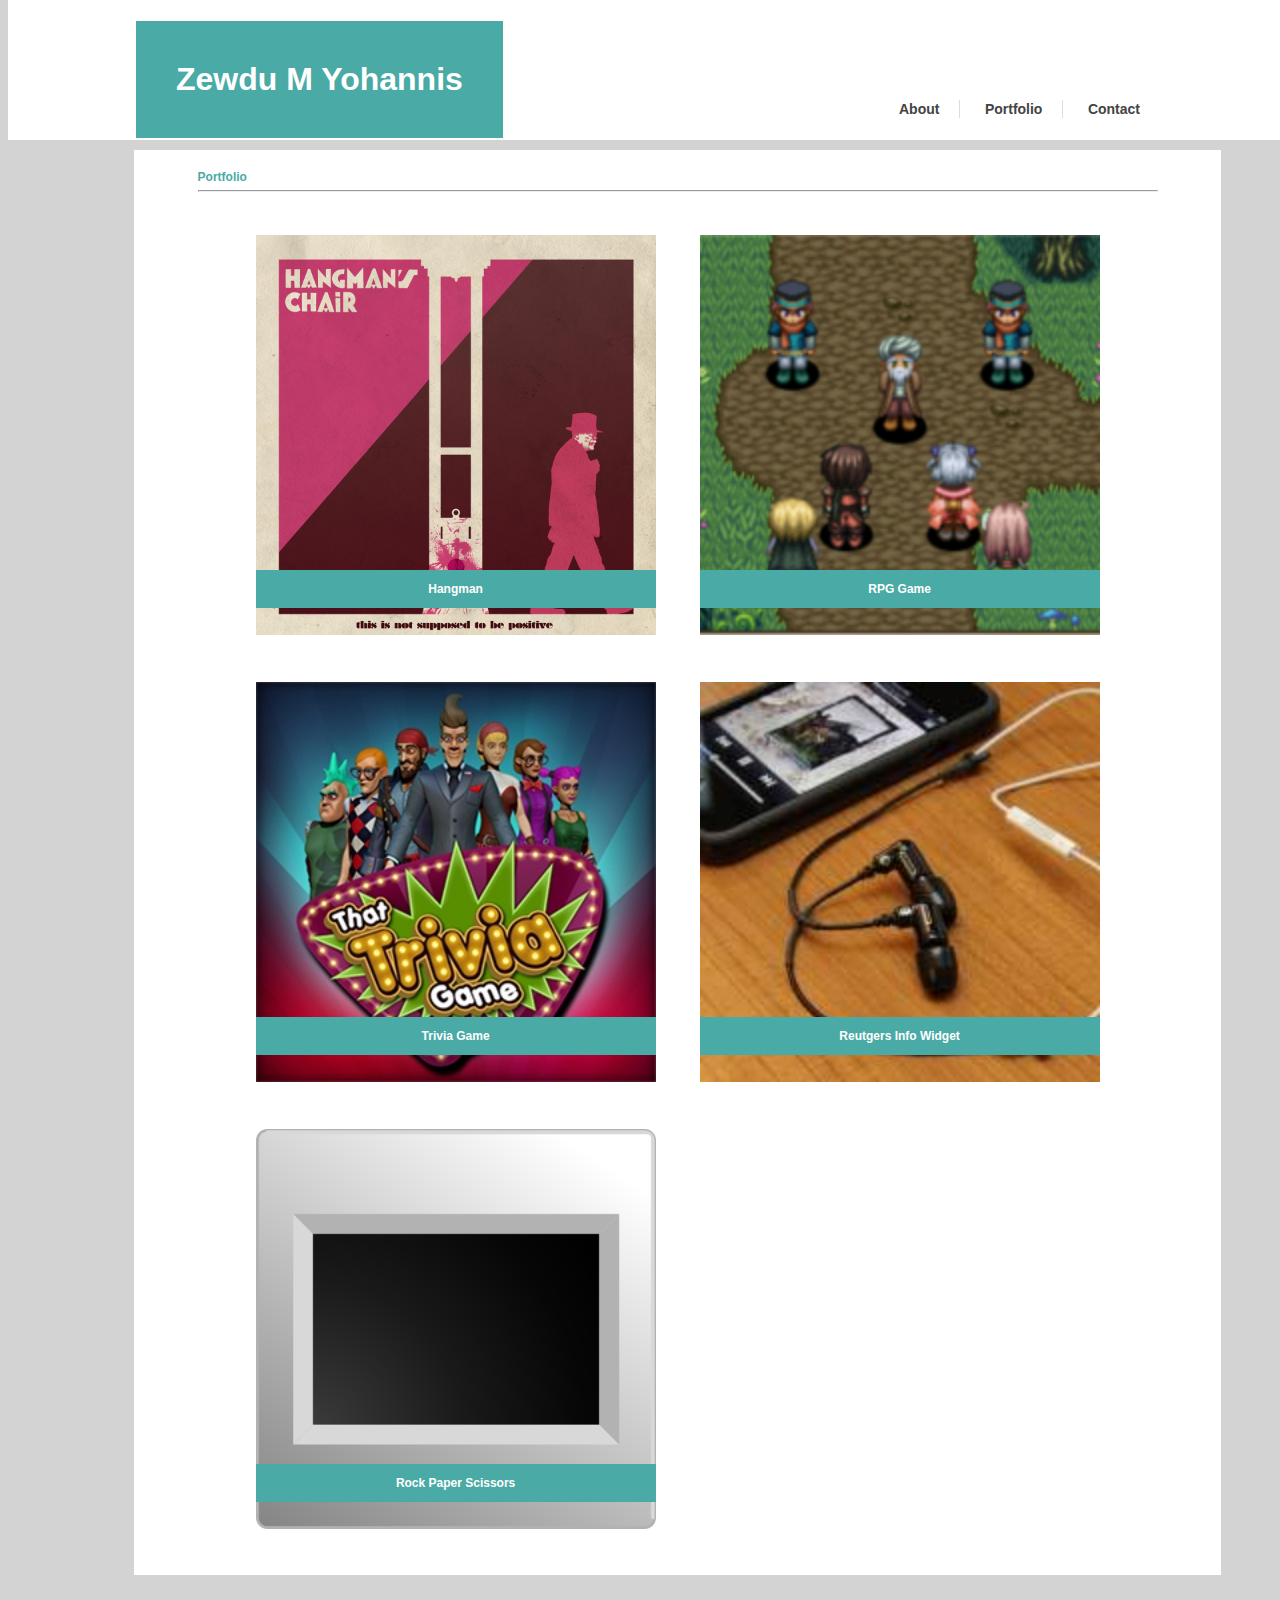
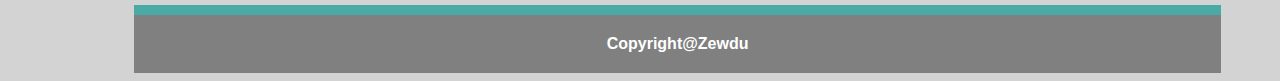
<file: PortfolioF.html>
<!DOCTYPE html>
<header>
<link rel="stylesheet" type="text/css" href="Style.css"/> 
<div id='header'>
    <div class="container">
      <h1 class="MyName">Zewdu M Yohannis</h1>
      <nav>
        <ul>
          <li class='VerticalRight'><a href="Home.html">About</a></li>
          <li class='VerticalRight'><a href="PortfolioF.html">Portfolio</a></li>
          <li><a href="Form.html">Contact</a></li>
		  
        </ul>
      </nav>
    </div>
	

  </div>
</header>
    <body>
<div class='PortfolioContainer'>
          <div class="Portfolio">Portfolio</div>
		  <hr>

<table id="PortfolioTab" style="text-align:center;" align="center">
<tr><td>
<div class="containerBody">
 <img src="hangman.jpg" width="400" height="400">
  <div class="text-block">
    <p>Hangman</p>
  </div>
 </div>
 </td>
 <td>
<div class="containerBody">
 <img src="RPG.jpg" width="400" height="400"> 
   <div class="text-block">
    <p>RPG Game</p>
  </div>
 
 </div></td></tr>
 
 <tr><td>
<div class="containerBody"> 
<img src="Trivia.jpg" width="400" height="400">
  <div class="text-block">
    <p>Trivia Game</p>
  </div>
</div></td><td>
<div class="containerBody">
 <img src="Reutgers.jpg" width="400" height="400">
  <div class="text-block">
    <p>Reutgers Info Widget</p>
  </div></td></tr>
 <tr><td>
 </div>
<div class="containerBody">
 <img src="Rock.png" width="400" height="400">
   <div class="text-block">
    <p>Rock Paper Scissors</p>
  </div>
 
 </div>
</td><td>
</td>  </tr>

</table></div>
<div class="TopFooterPortfolio"> </div>
    <footer class="PortfolioFooter">

        Copyright@Zewdu
    </footer>
	
</body>    
<style>
</style>
</file>
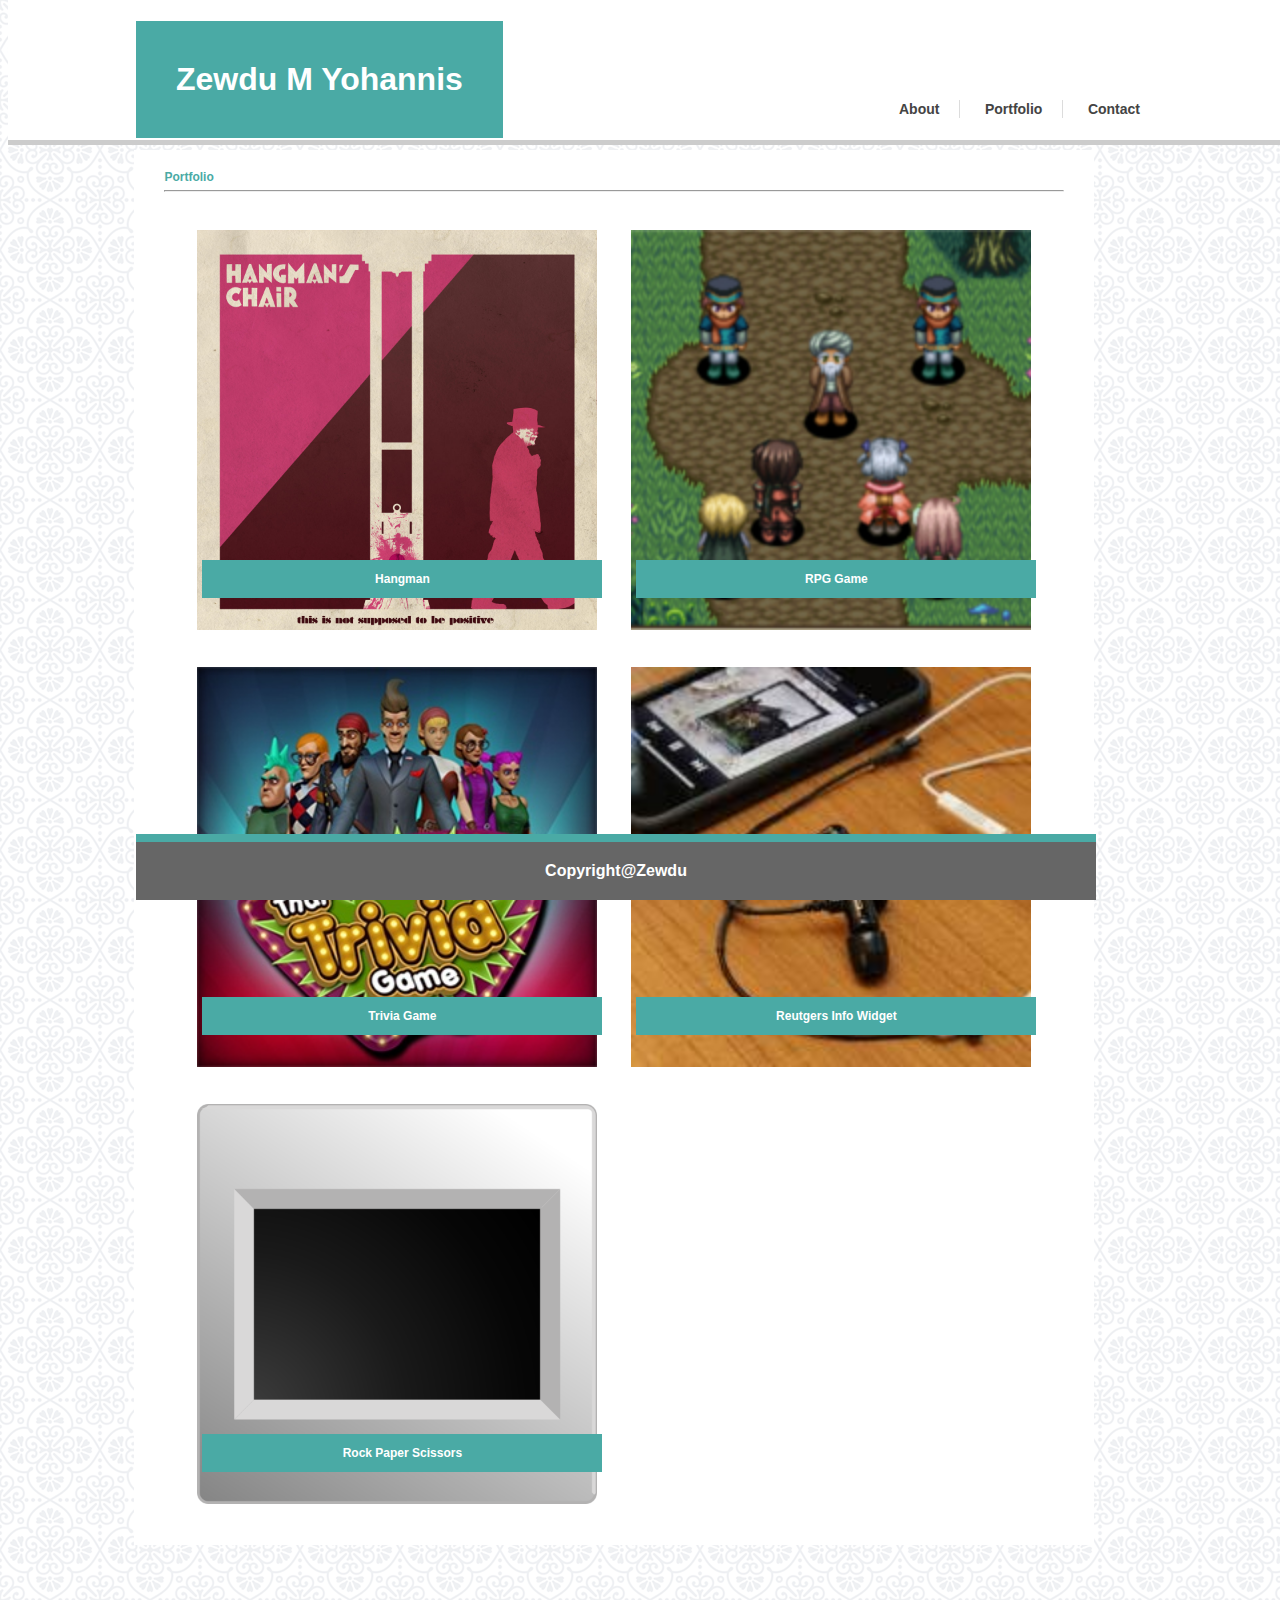
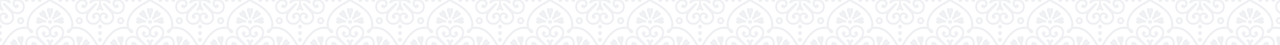
<file: assets/portfolio - Copy.html>
<!DOCTYPE html>
<header>
<link rel="stylesheet" type="text/css" href="css/Style.css"/> 
<div id='header'>
    <div class="container">
      <h1 class="MyName">Zewdu M Yohannis</h1>
      <nav>
        <ul>
          <li class='VerticalRight'><a href="index.html">About</a></li>
          <li class='VerticalRight'><a href="portfolio.html">Portfolio</a></li>
          <li><a href="contact.html">Contact</a></li>
		  
        </ul>
      </nav>
    </div>
	

  </div>
</header>
    <body>
<div class='PortfolioContainer'>
          <div class="Portfolio">Portfolio</div>
		  <hr>

<table id="PortfolioTab" style="text-align:center;" align="center">
<tr><td>
<div class="containerBody">
 <img src="image/hangman.jpg" width="400" height="400">
  <div class="text-block">
    <p>Hangman</p>
  </div>
 </div>
 </td>
 <td>
<div class="containerBody">
 <img src="image/RPG.jpg" width="400" height="400"> 
   <div class="text-block">
    <p>RPG Game</p>
  </div>
 
 </div></td></tr>
 
 <tr><td>
<div class="containerBody"> 
<img src="image/Trivia.jpg" width="400" height="400">
  <div class="text-block">
    <p>Trivia Game</p>
  </div>
</div></td><td>
<div class="containerBody">
 <img src="image/Reutgers.jpg" width="400" height="400">
  <div class="text-block">
    <p>Reutgers Info Widget</p>
  </div></td></tr>
 <tr><td>
 </div>
<div class="containerBody">
 <img src="image/Rock.png" width="400" height="400">
   <div class="text-block">
    <p>Rock Paper Scissors</p>
  </div>
 
 </div>
</td><td>
</td>  </tr>

</table></div>

    <footer class="PortfolioFooter">

        Copyright@Zewdu
    </footer>
	
</body>    
<style>
</style>
</file>
<file: Style.css>
#header {
	  overflow: hidden;
	  background-color:#fff;
	  position: fixed;
	  top: 0;
	  height:140px;
	  width: 100%;
	  z-index:10;
	  margin-bottom:139px;
	  }

body {
	font-family: Arial, Helvetica, sans-serif;
	font-weight: 800;  
	background-color:	#D3D3D3;	
     }  
.container {
    width: 80%;
	margin: 0 auto;
	}

nav {
	 float: right;
	}
nav ul {
	  margin: 0;
	  padding: 0;
	  list-style: none;
	  position:relative;
	  top:100px;
	}
nav li {
	  display: inline-block;
	  margin-left: 20px;
	  padding-right: 20px;
	 
	}
nav li.VerticalRight{ 
       border-right:1px solid #DCDCDC
	   }

nav a {
	  color: #444;
	  text-decoration: none;
	  font-size: 14px;
	}
h1, p {
		color: #777;
		background-color: #ebebeb
		}
.MyName {
	float: left; 
	background-color:#4aaaa5;
	padding:40px ;  
	color:#fff;
	margin-bottom:0px !important;
	}


/*.....Home....*/

.TopFooterHome{
	background-color:#4aaaa5;
	width:80%;
	height:10px;
	margin:0px 10% 0 10%;
    padding:0px 5%; 
    width:960px;	
	  } 
	  
aside {
	   
	 float: left;
			
	}

aside > img {
	margin-right:20px
	}
.aboutMe {
	color:#4aaaa5;
	text-align:left;
    	}
.aboutMeContiainer  {
	background-color:	#fff;
	margin:150px 10% 80px 10%; 	  
	padding:20px 5%; 
	color:#777;
	font-size: 12px;
	width:960px;
	  
	}
footer.Home{
	text-align:center;
	Background-color:#808080;
	color:#fff;
	margin:0px 10% 0 10%; 
	padding:20px 5%;
	width:960px;
	  }	


		
		
/*.................Portfolio............*/

.Portfolio {
		color:#4aaaa5;
		text-align:left;
		
}
.PortfolioContainer  {
  background-color:	#fff;
  margin:150px 10% 30px 10%; 	
  /*margin:150px 350px 30px 250px; */
  padding:20px 5%;  
  color:#777 !important;
  font-size: 12px;
  width: 960px;  
}
.TopFooterPortfolio{
  background-color:#4aaaa5!important;  
  height:10px;
  margin:0 10% 0 10%;
  padding-left:5%;
  padding-right:5%;
  width: 960px;
  
  }
	
img{margin:20px;}
#PortfolioTab{
	margin-top:20px;
	Background-color:#fff;
	        }
.containerBody {
    position: relative;
    font-family: Arial;
}
.text-block {
    position: absolute;
    bottom: 30px;   
    background-color: #4aaaa5 !important;
    color: white !important;
    padding-left: 10px;
    padding-right: 10px;
	width:380px;
	margin:20px;
	text-align:center;	
}
.text-block p { 
		background-color:#4aaaa5;
		color:#fff;
}

.PortfolioFooter{
  text-align:center;
  Background-color:#808080;
  color:#fff;  
  margin:0 10% 0 10%;
   padding:20px 5%;
  width:960px;
  }
  

/*.......Form........*/

.ContactContainer {
	margin:150px 10% 0 10%; ; 
	background-color:#fff;
	padding:20px 5%;
	width:960px;}
 .Contact{
	 color:#4aaaa5; 
	 font-weight:bold;
	 text-align:left;
	}
 .TopFooterForm {  
			  margin:80px 10% 0 10%;
			  background-color:#4aaaa5;
			  width:960px;
			  height:10px;
			  padding-left:5%;
              padding-right:5%;
			  
  }
  .FormFooter{
  text-align:center;
  Background-color:#808080;
  color:#fff;  
  margin:0 10% 0 10%;
   padding:20px 5%;
  width:960px;
  }
</file>
<file: assets/css/Style.css>
#header {
	  overflow: hidden;
	  background-color:#fff;
	  position: fixed;
	  top: 0;
	  left:500;
	  height:140px;
	  width: 100%;
	  z-index:10;
	  margin-bottom:139px;
	  border-bottom:5px solid #cccccc ;
	  
	  }

body {
	font-family: Arial, Helvetica, sans-serif;
	font-weight: 800;  
	background-color:	#D3D3D3;
    background-image: url("../image/regal.png");	
     }  
.container {
    width: 80%;
	margin: 0 auto;
	}

nav {
	 float: right;
	}
nav ul {
	  margin: 0;
	  padding: 0;
	  list-style: none;
	  position:relative;
	  top:100px;
	}
nav li {
	  display: inline-block;
	  margin-left: 20px;
	  padding-right: 20px;
	 
	}
nav li.VerticalRight{ 
       border-right:1px solid #DCDCDC
	   }

nav a {
	  color: #444;
	  text-decoration: none;
	  font-size: 14px;
	}
h1, p {
		color: #777;
		background-color: #ebebeb
		}
.MyName {
	float: left; 
	background-color:#4aaaa5;
	padding:40px ;  
	color:#fff;
	margin-bottom:0px !important;
	}


/*.....Home....*/

.TopFooterHome{
	background-color:#4aaaa5;
	width:80%;
	height:10px;
	margin:0px 10% 0 10%;
    padding:0px 5%; 
    width:960px;
    
	  } 
	  
aside {
	   
	 float: left;
			
	}

aside > img {
	margin-right:20px
	}
.aboutMe {
	color:#4aaaa5;
	text-align:left;
    	}
.aboutMeContiainer  {
	background-color:	#fff;
	margin:150px 10% 80px 10%; 	  
	padding:20px 30px; 
	color:#777777;
	font-size: 12px;
	width:900px;
    font-family:Arial', 'Helvetica Neue', Helvetica, sans-serif;	
	  
	}
footer.Home{
	text-align:center;
	Background-color:#666666;
	color:#fff;
	margin:0px 10% 0 10%; 
	padding:20px 30px;
	width:900px;
	border-top: 8px solid #4aaaa5;
	position:fixed;
	bottom:0px;
	  }	


		
		
/*.................Portfolio............*/

.Portfolio {
		color:#4aaaa5;
		text-align:left;
		
}
.PortfolioContainer  {
  background-color:	#fff;
  margin:150px 10% 100px 10%; 	
  /*margin:150px 350px 30px 250px; */
  padding:20px 30px;  
  color:#777777;
  font-size: 12px;
  width: 900px;  
}
.TopFooterPortfolio{
  background-color:#4aaaa5!important;  
  height:10px;
  margin:0 10% 0 10%;
  padding-left:30px;
  padding-right:30px;
  width: 900px;
  
  }
	
img{margin:15px;}
#PortfolioTab{
	margin-top:20px;
	Background-color:#fff;
	        }
.containerBody {
    position: relative;
    font-family: Arial;
}
.text-block {
    position: absolute;
    bottom: 30px;   
    background-color: #4aaaa5 !important;
    color: white !important;
    padding-left: 10px;
    padding-right: 10px;
	width:380px;
	margin:20px;
	text-align:center;	
}
.text-block p { 
    background-color:#4aaaa5;
    color:#fff;
}

.PortfolioFooter{
    text-align:center;
    Background-color:#666666;
    color:#fff;  
    margin:0 10% 0 10%;
    padding:20px 30px;
    width:900px;
	border-top: 8px solid #4aaaa5;
    position:fixed;
	bottom:0px;
  }
  

/*.......Form........*/

.ContactContainer {
	margin:150px 10% 0 10%; ; 
	background-color:#fff;
	padding:20px 30px;
	width:900px;}
 .Contact{
	 color:#4aaaa5; 
	 font-weight:bold;
	 text-align:left;
	}
 .TopFooterForm {  
	margin:80px 10% 0 10%;
    background-color:#4aaaa5;
    width:960px;
	height:10px;
	padding-left:5%;
    padding-right:5%;
			  
  }
  .FormFooter{
	text-align:center;
	Background-color:#666666;
	color:#fff;  
	margin:0 10% 0 10%;
	padding:20px 30px;
	width:900px;
	border-top: 8px solid #4aaaa5;
	position:fixed;
	bottom:0px;
  }
</file>
